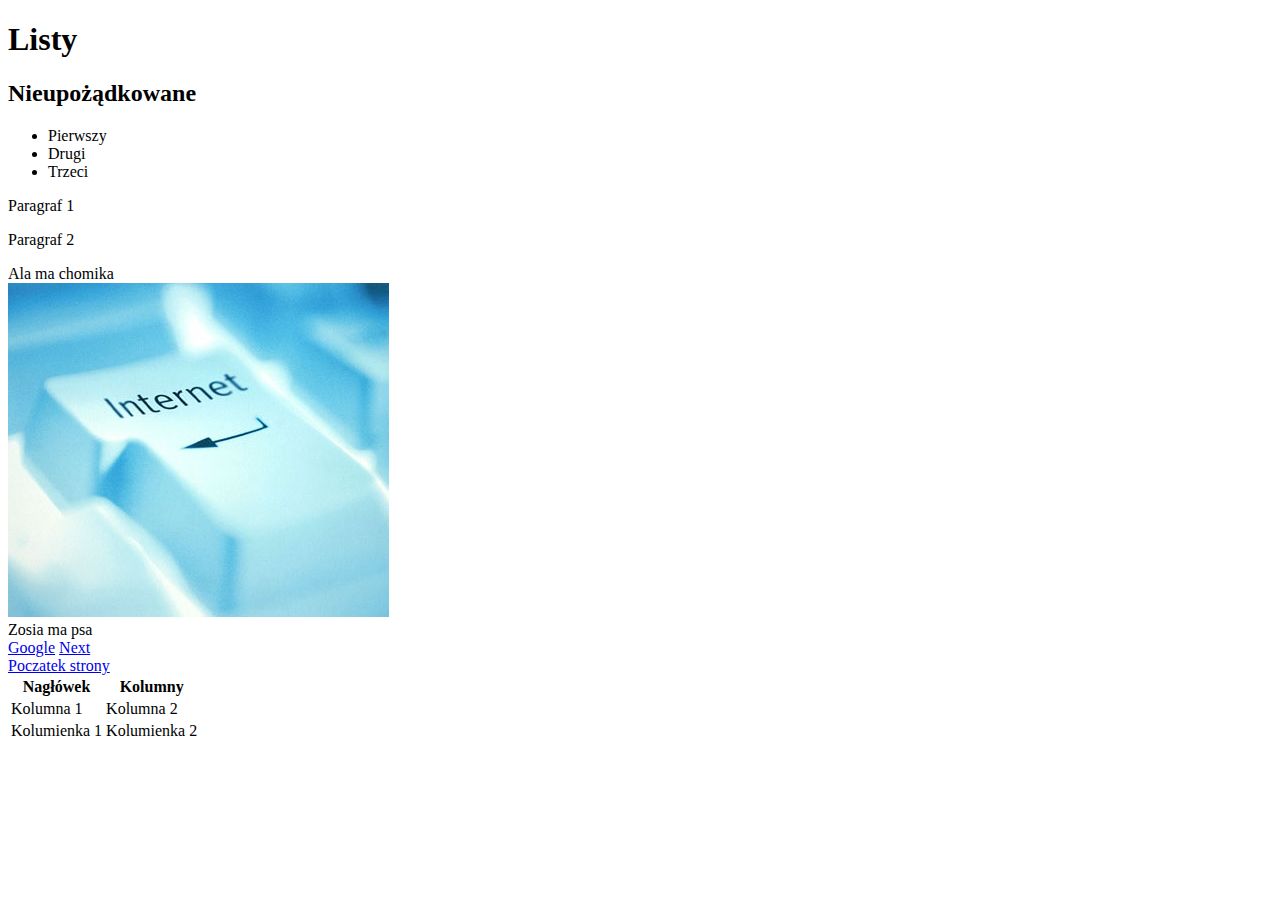
<file: index.html>
<!DOCTYPE html>
<html>
    <head>
        <meta charset="UTF-8">
        <title>Listy</title>
    </head>
    <body>
        <hgroup id="początek">
            <h1>Listy</h1>
            <h2>Nieupożądkowane</h2>
        </hgroup>
        <ul>
            <li>Pierwszy</li>
            <li>Drugi</li>
            <li>Trzeci</li>
        </ul>
        <p>
            Paragraf 1
        </p>
        <p>
            Paragraf 2
        </p>
        <div>
            Ala ma chomika
        </div>
        <img src="obrazek.jpg" alt="internet">
    <div>
        Zosia ma psa

    </div>
        <a href="http://www.google.pl">Google</a>
        <a href="Next.html">Next</a><br/>
        <a href="#początek">Poczatek strony</a>
    <table>
        <thead>
            <tr>
                <th>Nagłówek</th>
                <th>Kolumny</th>
            </tr>
        </thead>
        <tbody>
            <tr>
                <td> Kolumna 1</td>
                <td> Kolumna 2</td>
            </tr>
            <tr>
                <td> Kolumienka 1</td>
                <td> Kolumienka 2</td>
            </tr>
        </tbody>
        </table>
    </body>

</html>
</file>
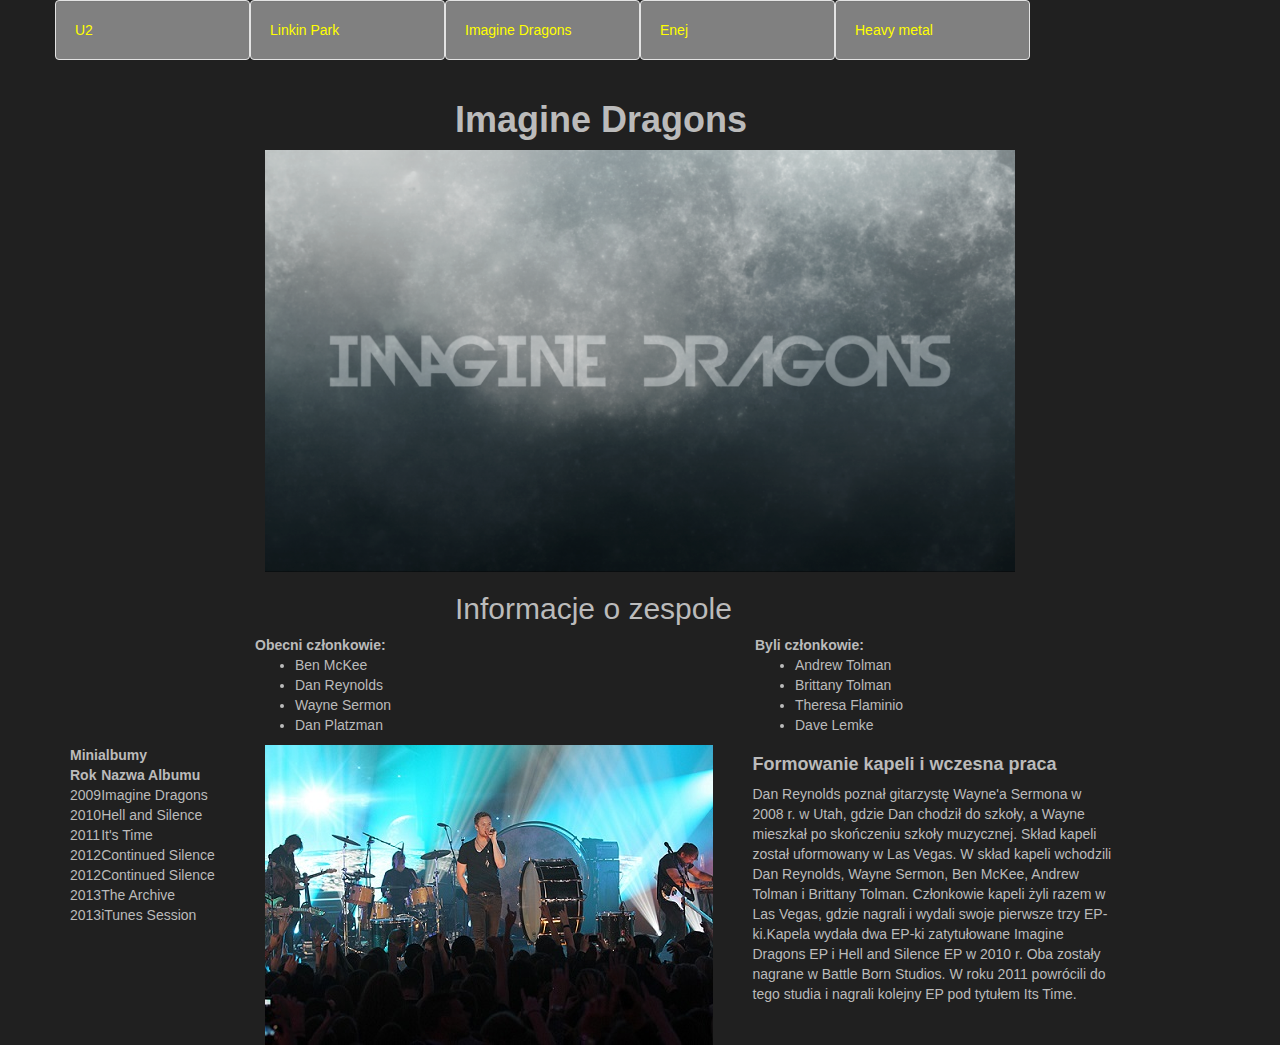
<file: Imagine Dragons/index.html>
<!doctype html>
<html lang='en'>
    <head>
        <meta charset='utf-8'>
        <title>Imagine_Dragons</title>

        <link rel="stylesheet" href="css/bootstrap.css">
        <link rel="stylesheet" href="https://maxcdn.bootstrapcdn.com/bootstrap/3.3.4/css/bootstrap.min.css">
        <link rel="stylesheet" href="Imagine_Dragons_style.css">
        <body>
            <div class='container'>
             <div class="row">
              <div id="linki">
                 <div class="col-xs-2 well"><a class="menu" href="http://maximax579.github.io/index.html">U2</a></div>
                 <div class="col-xs-2 well"><a class="menu" href="http://lanolesa.github.io/zespol.html">Linkin Park</a></div>
                 <div class="col-xs-2 well"><a class="menu" href="http://jdk73.github.io/imagine_dragons.html">Imagine Dragons</a></div>
                 <div class="col-xs-2 well"><a class="menu" href="http://hubcioc95.github.io/muzyka.html">Enej</a></div>
                 <div class="col-xs-2 well"><a class="menu" href="http://kompman777.github.io/Bands.html">Heavy metal</a></div>
              <div style="clear: both;"></div>
             </div>
             <div class="row">
                 <div class="col-md-4"></div>
             <div class='col-md-4'>
               <h1 class="title"><b>Imagine Dragons</b></h1>
             </div>
             <div class="col-md-4"></div>
             </div>

            <div>
                <div class='col-md-2'></div>
                <div class='col-md-8'>
                    <img src= "imaginedragons.png " class="img-responsive" alt="imaginedragons" style='450'>
                </div>
                <div class='col-md-2'></div>
            </div>

            <div class="row">
                <div class="col-md-4"></div>
                <div class="col-md-4">
                 <h2>Informacje o zespole</h2>
                </div>
                <div class="col-md-4"></div>
            </div>

           <div class="row" >
            <div class="col-md-2"></div>
            <div class="col-md-5">
                <b>Obecni członkowie:</b>
                <ul class= "font1">
                    <li>Ben McKee</li>
                    <li>Dan Reynolds</li>
                    <li>Wayne Sermon</li>
                    <li>Dan Platzman</li>
                </ul>
           </div>
            <div class='col-md-5'>
             <b>Byli członkowie:</b>
              <ul class= "font1">
               <li>Andrew Tolman</li>
               <li>Brittany Tolman</li>
               <li>Theresa Flaminio</li>
               <li>Dave Lemke</li>
              </ul>
            </div>
            </div>

           </div>
        <div class='row'>
             <div class='col-md-2'>
                <div>
                    <b>Minialbumy</b>
                </div>

          <table class= "tabela1">
             <thead>
                 <tr>
                     <th><b>Rok</b></th>
                     <th><b>Nazwa Albumu</b></th>
                 </tr>
             </thead>
            <tr>
                <td>2009</td>
                <td>Imagine Dragons</td>
            </tr>
            <tr>
                <td>2010</td>
                <td>Hell and Silence</td>
            </tr>
            <tr>
                <td>2011</td>
                <td>It's Time</td>
            </tr>
            <tr>
                <td>2012</td>
                <td>Continued Silence</td>
            </tr>
            <tr>
                <td>2012</td>
                <td>Continued Silence</td>
            </tr>
            <tr>
                <td>2013</td>
                <td>The Archive</td>
            </tr>
            <tr>
                <td>2013</td>
                <td>iTunes Session</td>
            </tr>
         </table>
        </div>
         <div class='col-md-5'>
             <img src="imagine-dragons_koncert.jpg" class="img-responsive" alt="imagine-dragons_koncert" class='imagine'>

         </div>
            <div class='col-md-4'>
             <p>
                 <h4><b>Formowanie kapeli i wczesna praca</b></h4>
                 <p class='tekst'>
                     Dan Reynolds poznał gitarzystę Wayne'a Sermona w 2008 r. w Utah, gdzie Dan chodził do szkoły, a Wayne mieszkał po skończeniu szkoły muzycznej.
                     Skład kapeli został uformowany w Las Vegas. W skład kapeli wchodzili Dan Reynolds, Wayne Sermon, Ben McKee, Andrew Tolman i Brittany Tolman.
                     Członkowie kapeli żyli razem w Las Vegas, gdzie nagrali i wydali swoje pierwsze trzy EP-ki.Kapela wydała dwa EP-ki zatytułowane Imagine Dragons EP i Hell and Silence EP w 2010 r.
                     Oba zostały nagrane w Battle Born Studios. W roku 2011 powrócili do tego studia i nagrali kolejny EP pod tytułem Its Time.
                 </p>
             </p>
            </div>
        </div>
       </div>
            <script src="https://maxcdn.bootstrapcdn.com/bootstrap/3.3.4/js/bootstrap.min.js"></script>
            <script src='js/bootstrap.js'></script>
        </body>
    </head>
</html>
</file>
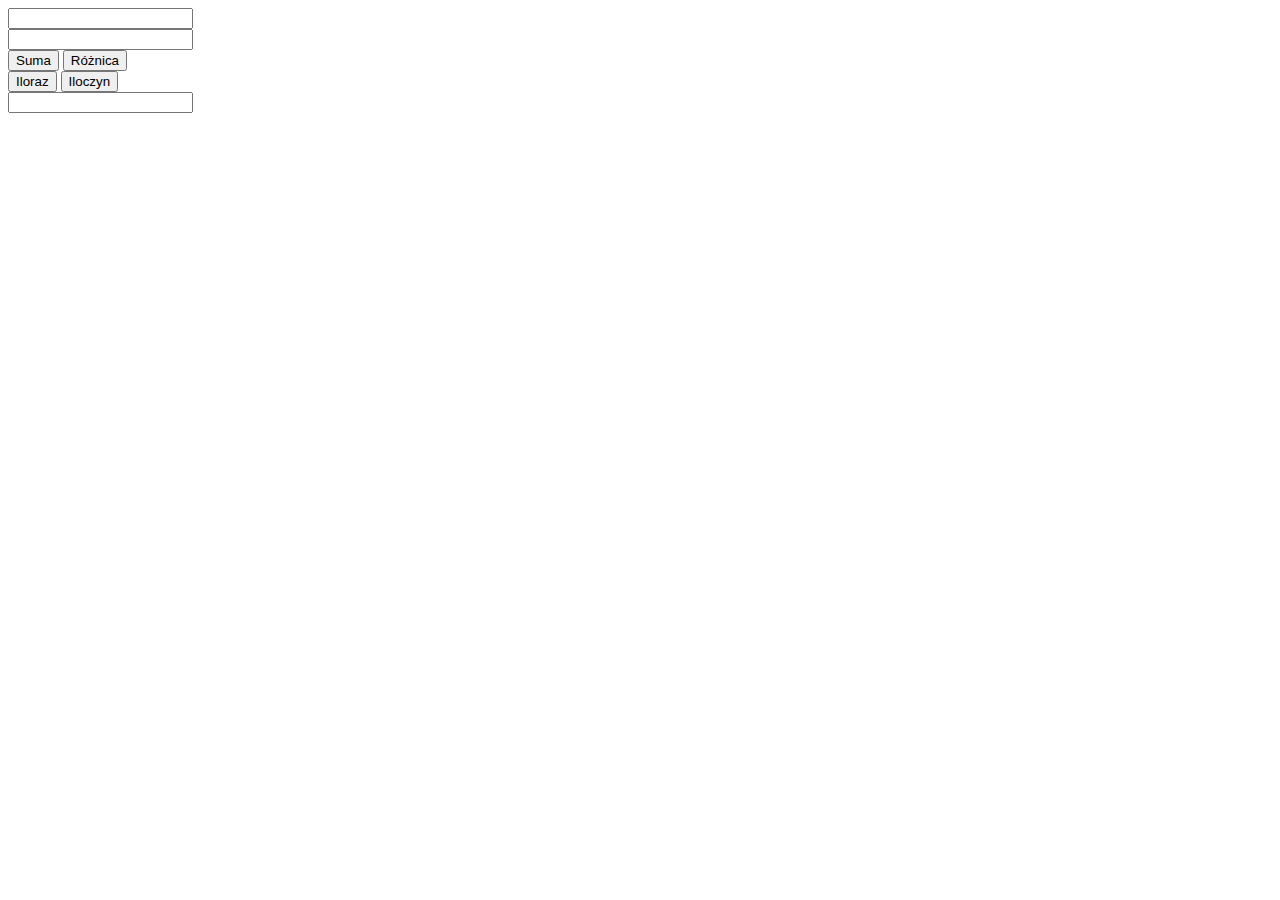
<file: Java Script/index.html>
<!DOCTYPE html>
<html>
    <head>
        <script src="http://code.jquery.com/jquery-2.1.4.min.js" ></script>
        <script src="app.js" ></script>
    </head>
    <body>
        <div>
            <input id="num1" type="text"><br/>
            <input id="num2" type="text"><br/>
            <button id='suma'>Suma</button>
            <button id='odejmowanie'>Różnica</button><br/>
            <button id='iloraz'>Iloraz</button>
            <button id='iloczyn'>Iloczyn</button><br/>
            <input id="wynik" type="text"><br/>
        </div>
    </body>
</html>
</file>
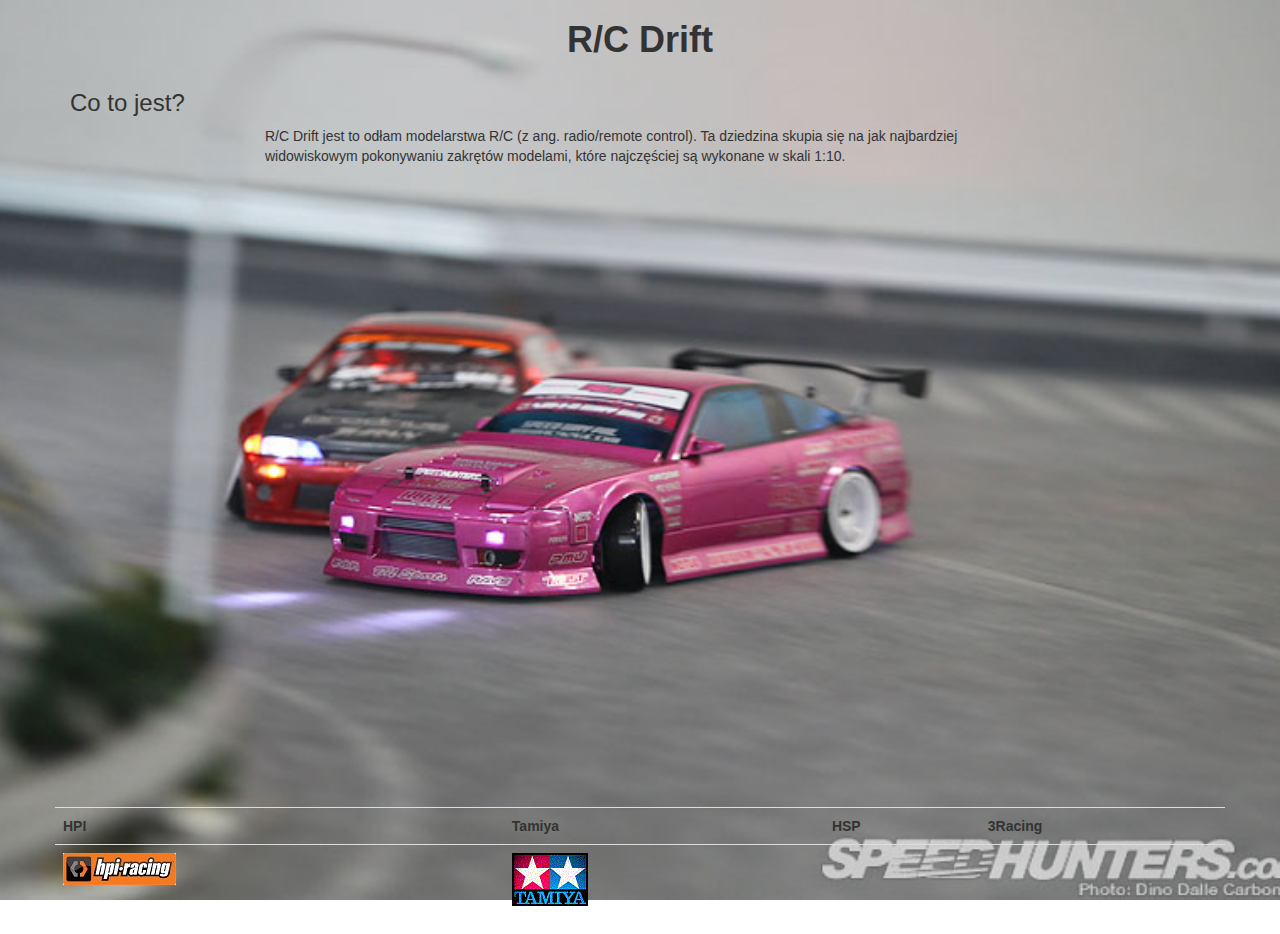
<file: rc_drift/index.html>
<!doctype html>
 <html lang='en'>
   <head>
      <meta charset='utf-8'>
       <title>R/C_Drift</title>

       <link rel="stylesheet" href="css/bootstrap.css">
       <link rel="stylesheet" href="https://maxcdn.bootstrapcdn.com/bootstrap/3.3.4/css/bootstrap.min.css">
       <link rel="stylesheet" href="style.css">
   </head>

   <body>
       <div class='container'>
         <div class='row'>
           <div class='col-xs-4'></div>
           <div class='col-xs-4 center-text'>
               <h1><b>R/C Drift</b></h1>
           </div>
           <div class='col-xs-4'></div>
         </div>

         <div class='row'>
             <div class='col-md-12'>
                 <div class='text'>
                     <h3>Co to jest?</h3>
                 </div>
             </div>
         </div>

         <div class='row'>
             <div class='col-md-2'></div>
             <div class='col-md-8 text'>
                 R/C Drift jest to odłam modelarstwa R/C (z ang. radio/remote control). Ta dziedzina skupia się na jak najbardziej widowiskowym pokonywaniu zakrętów modelami, które najczęściej są wykonane w skali 1:10.
             </div>
         </div>

       <div class="embed-responsive embed-responsive-16by9">
           <iframe class="embed-responsive-item" src="https://www.youtube.com/embed/sCDFGKYbcEk" frameborder="0" allowfullscreen></iframe>
       </div>
           <div class='row'>
               <table class="table">
                   <tr>
                       <th>HPI</th>
                       <th>Tamiya</th>
                       <th>HSP</th>
                       <th>3Racing</th>
                   </tr>
                   <tr>
                       <td><img src="hpi.jpg" alt=""></td>
                       <td><img src="tamiya.jpg" alt=""></td>
                       <td></td>
                       <td></td>
                   </tr>
               </table>

           </div>
       </div>

       <script src="https://maxcdn.bootstrapcdn.com/bootstrap/3.3.4/js/bootstrap.min.js"></script>
       <script src='js/bootstrap.js'></script>
   </body>
 </html>
</file>
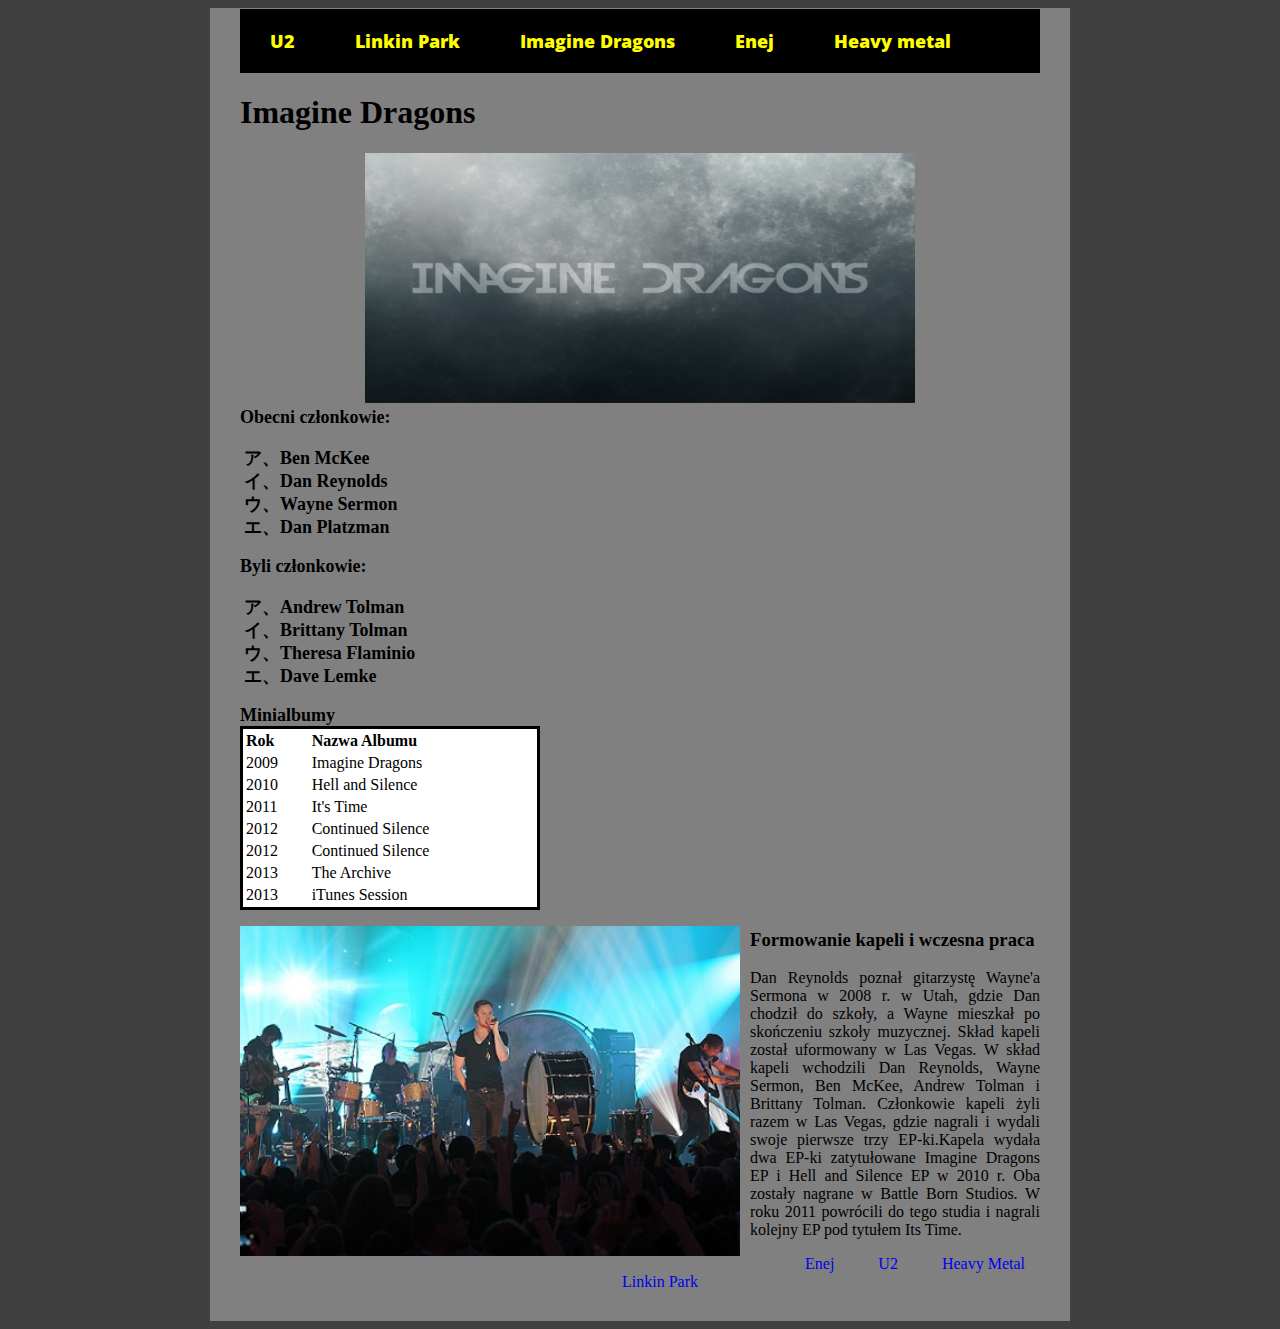
<file: imagine_dragons.html>
<!doctype html>
 <html>
     <head>
         <meta charset='utf-8'>
         <title> Imagine Dragons </title>
         <link rel="stylesheet" href="moje_style.css">
         <link href='http://fonts.googleapis.com/css?family=Open+Sans:400italic,800italic,400,800&subset=latin,latin-ext' rel='stylesheet' type='text/css'>
              </head>
     <body>


<div class="styl_strony">

             <div id="linki">
<a class="menu" href="http://maximax579.github.io/index.html">U2</a>
<a class="menu" href="http://lanolesa.github.io/zespol.html">Linkin Park</a>
<a class="menu" href="http://jdk73.github.io/imagine_dragons.html">Imagine Dragons</a>
<a class="menu" href="http://hubcioc95.github.io/muzyka.html">Enej</a>
<a class="menu" href="http://kompman777.github.io/Bands.html">Heavy metal</a>
<div style="clear: both;"></div>
</div>



         <h1 class="title"><b>Imagine Dragons</b></h1>
         <img src= " imaginedragons.png " alt="imaginedragons" class="obrazek">
         <div class= "font1" ><b>Obecni członkowie:</b></div>

        <ul class= "font1">
             <li>Ben McKee</li>
             <li>Dan Reynolds</li>
             <li>Wayne Sermon</li>
             <li>Dan Platzman</li>
        </ul>
         <div class= "font1"><b>Byli członkowie:</b></div>
         <ul class= "font1">
             <li>Andrew Tolman</li>
             <li>Brittany Tolman</li>
             <li>Theresa Flaminio</li>
             <li>Dave Lemke</li>
        </ul>
         <div class= "font1"><b>Minialbumy</b></div>

         <!--<table>
             <thead>
                 <tr>
                     <th>Rok</th>
                     <th>Album</th>
                 </tr>
             </thead>

             <tbody>
                 <tr>
                     <td>1</td>
                     <td>d</td>
                 </tr>
                 <tr>
                     <td>h</td>
                     <td>h</td>
                 </tr>
                 <tr>
                     <td>y</td>
                     <td>g</td>
                 </tr>
             </tbody>
         </table>-->

         <table class= "tabela1">
             <thead>
                 <tr>
                     <th><b>Rok</b></th>
                     <th><b>Nazwa Albumu</b></th>
                 </tr>
             </thead>
            <tr>
                <td>2009</td>
                <td>Imagine Dragons</td>
            </tr>
            <tr>
                <td>2010</td>
                <td>Hell and Silence</td>
            </tr>
            <tr>
                <td>2011</td>
                <td>It's Time</td>
            </tr>
            <tr>
                <td>2012</td>
                <td>Continued Silence</td>
            </tr>
            <tr>
                <td>2012</td>
                <td>Continued Silence</td>
            </tr>
            <tr>
                <td>2013</td>
                <td>The Archive</td>
            </tr>
            <tr>
                <td>2013</td>
                <td>iTunes Session</td>
            </tr>
         </table>
         <p></p>
         <div class='left obrazek1'>
             <img src="imagine-dragons_koncert.jpg" alt="imagine-dragons_koncert" class='imagine'>

         </div>
             <p>
                 <h3><b>Formowanie kapeli i wczesna praca</b></h3>
                 <p class='tekst'>
                     Dan Reynolds poznał gitarzystę Wayne'a Sermona w 2008 r. w Utah, gdzie Dan chodził do szkoły, a Wayne mieszkał po skończeniu szkoły muzycznej.
                     Skład kapeli został uformowany w Las Vegas. W skład kapeli wchodzili Dan Reynolds, Wayne Sermon, Ben McKee, Andrew Tolman i Brittany Tolman.
                     Członkowie kapeli żyli razem w Las Vegas, gdzie nagrali i wydali swoje pierwsze trzy EP-ki.Kapela wydała dwa EP-ki zatytułowane Imagine Dragons EP i Hell and Silence EP w 2010 r.
                     Oba zostały nagrane w Battle Born Studios. W roku 2011 powrócili do tego studia i nagrali kolejny EP pod tytułem Its Time.
                 </p>
             </p>
         <div class="linki1">
             <a class="linki2" href="http://hubcioc95.github.io/muzyka.html">Enej</a>
             <a class="linki2" href="http://maximax579.github.io/index.html">U2</a>
             <a class="linki2" href="http://kompman777.github.io/Bands.html">Heavy Metal</a>
             <a class="linki2" href="http://lanolesa.github.io/zespol.html">Linkin Park</a></div>
         </div>
     </body>
 </html>
</file>
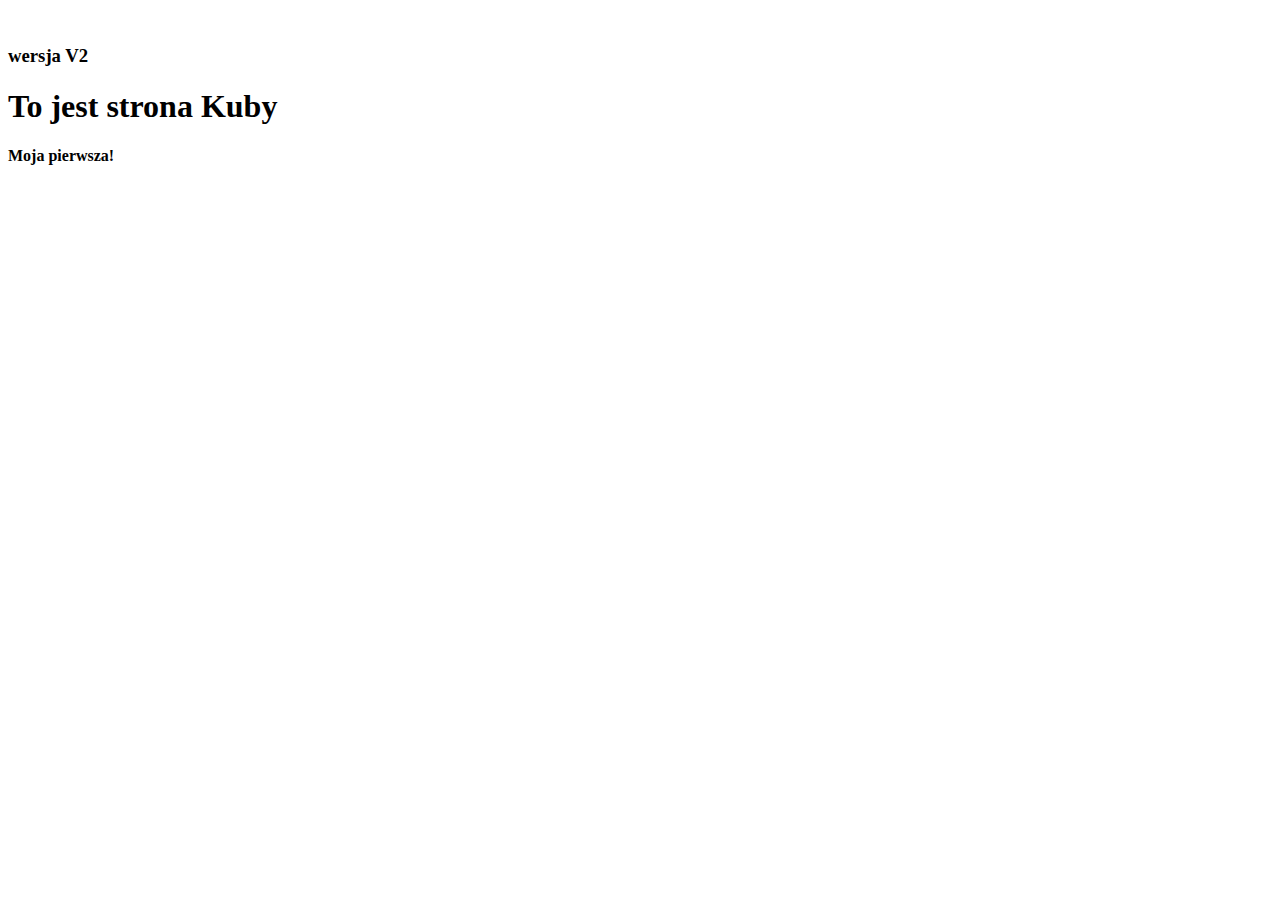
<file: index.html.html>
<!DOCTYPE html>
<html>
    <head>
        <meta charset="UTF-8">
        <title>window</title>
    </head>
    <body><br />
        <h3>wersja V2</h>
            <h1>To jest strona Kuby</h1>
             <b>Moja pierwsza!</b>




    </body>
</html>
</file>
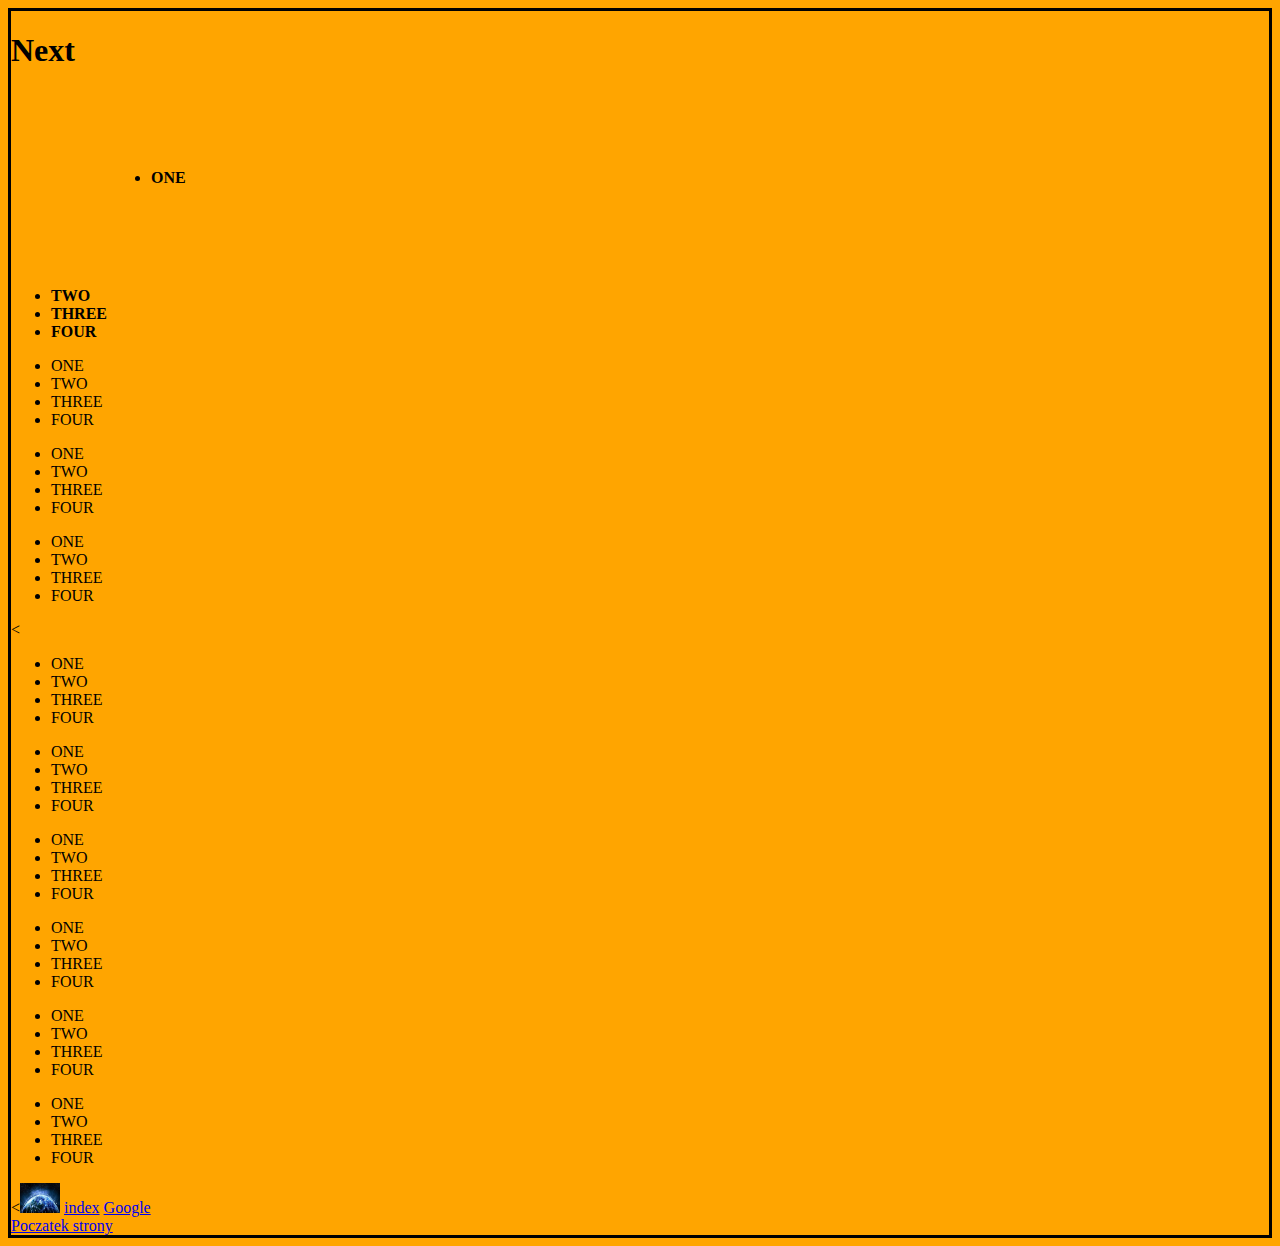
<file: Next.html>
<!DOCTYPE html>
<html>
    <head>
        <meta charset="UTF-8">
        <title>Next</title>
    </head>
    <body style='background-color:orange;border: 3px solid black'><hgroup id="początek"/>
         <h1>Next</h1>
        </hgroup>
<b>
    <ul>
        <li style='margin: 100px'>ONE</li>
        <li>TWO</li>
        <li>THREE</li>
        <li>FOUR</li>
    </ul>
</b>
    <ul>
        <li>ONE</li>
        <li>TWO</li>
        <li>THREE</li>
        <li>FOUR</li>
   </ul>
    <ul>
        <li>ONE</li>
        <li>TWO</li>
        <li>THREE</li>
        <li>FOUR</li>
    </ul>
    <ul>
        <li>ONE</li>
        <li>TWO</li>
        <li>THREE</li>
        <li>FOUR</li>
    </ul><
    <ul>
        <li>ONE</li>
        <li>TWO</li>
        <li>THREE</li>
        <li>FOUR</li>
    </ul>
    <ul>
        <li>ONE</li>
        <li>TWO</li>
        <li>THREE</li>
        <li>FOUR</li>
    </ul>
    <ul>
        <li>ONE</li>
        <li>TWO</li>
        <li>THREE</li>
        <li>FOUR</li>
    </ul>
    <ul>
        <li>ONE</li>
        <li>TWO</li>
        <li>THREE</li>
        <li>FOUR</li>
    </ul>
    <ul>
        <li>ONE</li>
        <li>TWO</li>
        <li>THREE</li>
        <li>FOUR</li>
    </ul>
    <ul>
        <li>ONE</li>
        <li>TWO</li>
        <li>THREE</li>
        <li>FOUR</li>
    </ul>
    <<img src="images.jpg" alt="obraz" style='width: 40px; height: 30px'>
        <a href="index.html">index</a>
        <a href="http://www.google.pl">Google</a><br/>
        <a href="#początek">Poczatek strony</a>
    </body>

</html>
</file>
<file: Imagine Dragons/Imagine_Dragons_style.css>
body
{
  background-color: #202020;
  color: #BBBBBB;
}

.well
{
  background-color: grey;
}


a
{
  color: yellow;
}
</file>
<file: rc_drift/style.css>
.center-text {
  text-align:center;
}

body{
  background: url('tlo1.jpg') no-repeat center center fixed;
  background-size: cover;
}

.hpi{

}
</file>
<file: moje_style.css>
.font1 {
  font-size: large;
  color: ;
}

.tabela1{
  width: 300px;
  text-align: left;
  border: 3px solid black;
  background-color: white;
}

body {
  background-color: #404040;

}

ul{
  font-weight: 800;
  list-style-type: katakana;
}
.linki1{

  text-align: center;
}

.linki2{
  padding-left: 40px;
}
.styl_strony{
  width:800px;
  background-color: grey;
  margin:auto;
  padding:30px;
  padding-top:1px;
}
.obrazek{
  padding-left: 125px;
  padding-right: 125px;
  width: 550px;
  height: 250px;
}
.title{
  padding:0;
}
.imagine{

  width: 500px;
  height: 330px;
}

.left{
  float: left;
}

.right{
  float: right;
}

.clear{
  float: clear;
}

.menu
{
float: left;
font-family: 'Open Sans', sans-serif;
padding: 30px;
padding-bottom: 20px;
padding-top: 20px;
font-weight: 800;
color: yellow;
font-size: 18px;
background-color: black;
}

a{
text-decoration: none;
}
.menu:hover
{
background-color: yellow;
color: black;
}

#linki
{
background-color: black;
}
.obrazek1{
  margin-right:10px;
}
.tekst{
  text-align:justify;
}
</file>
